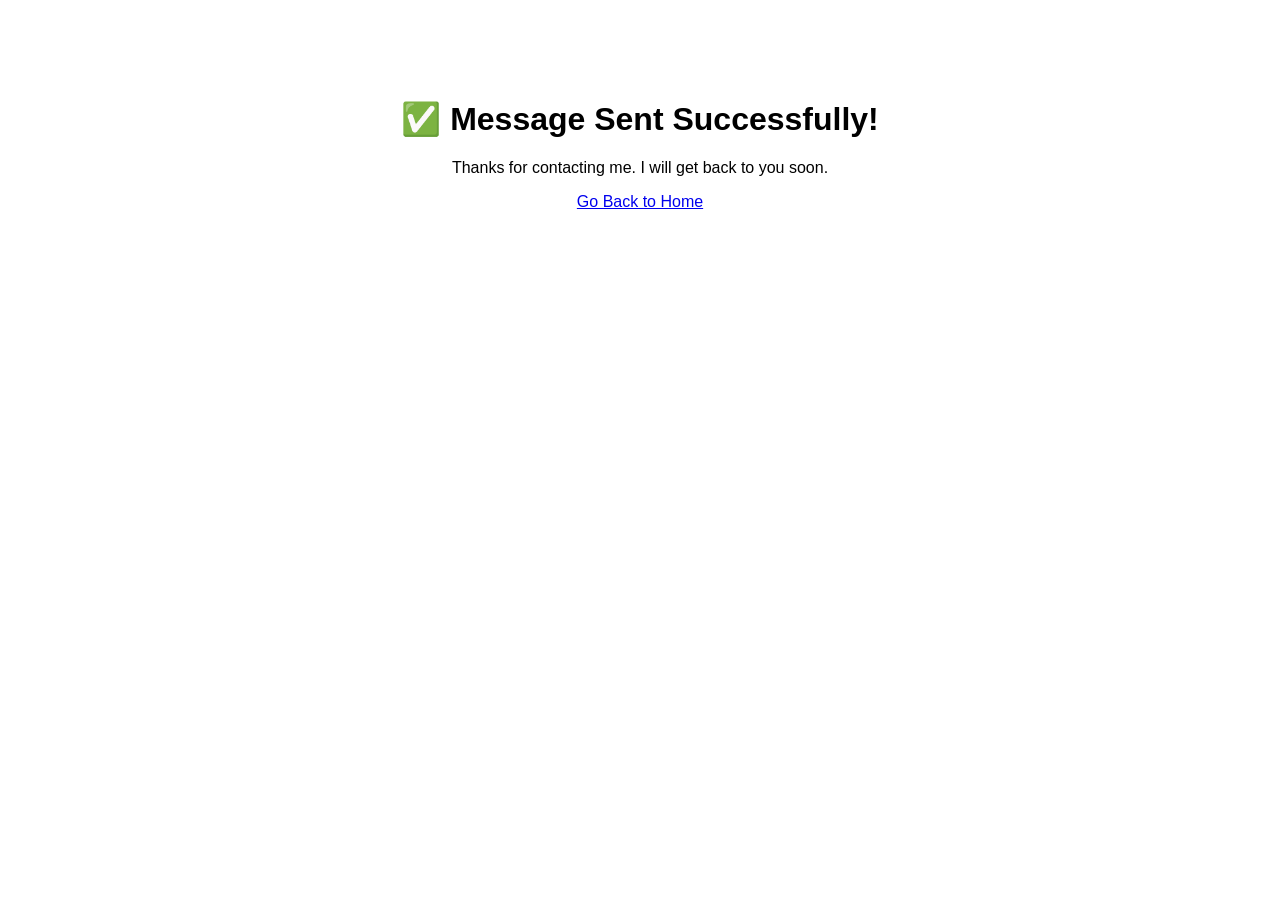
<file: thankyou.html>
<!DOCTYPE html>
<html>
<head>
  <title>Thank You</title>
</head>
<body style="text-align:center; font-family:Arial; margin-top:100px;">
  <h1>✅ Message Sent Successfully!</h1>
  <p>Thanks for contacting me. I will get back to you soon.</p>
  <a href="index.html">Go Back to Home</a>
</body>
</html>
</file>
